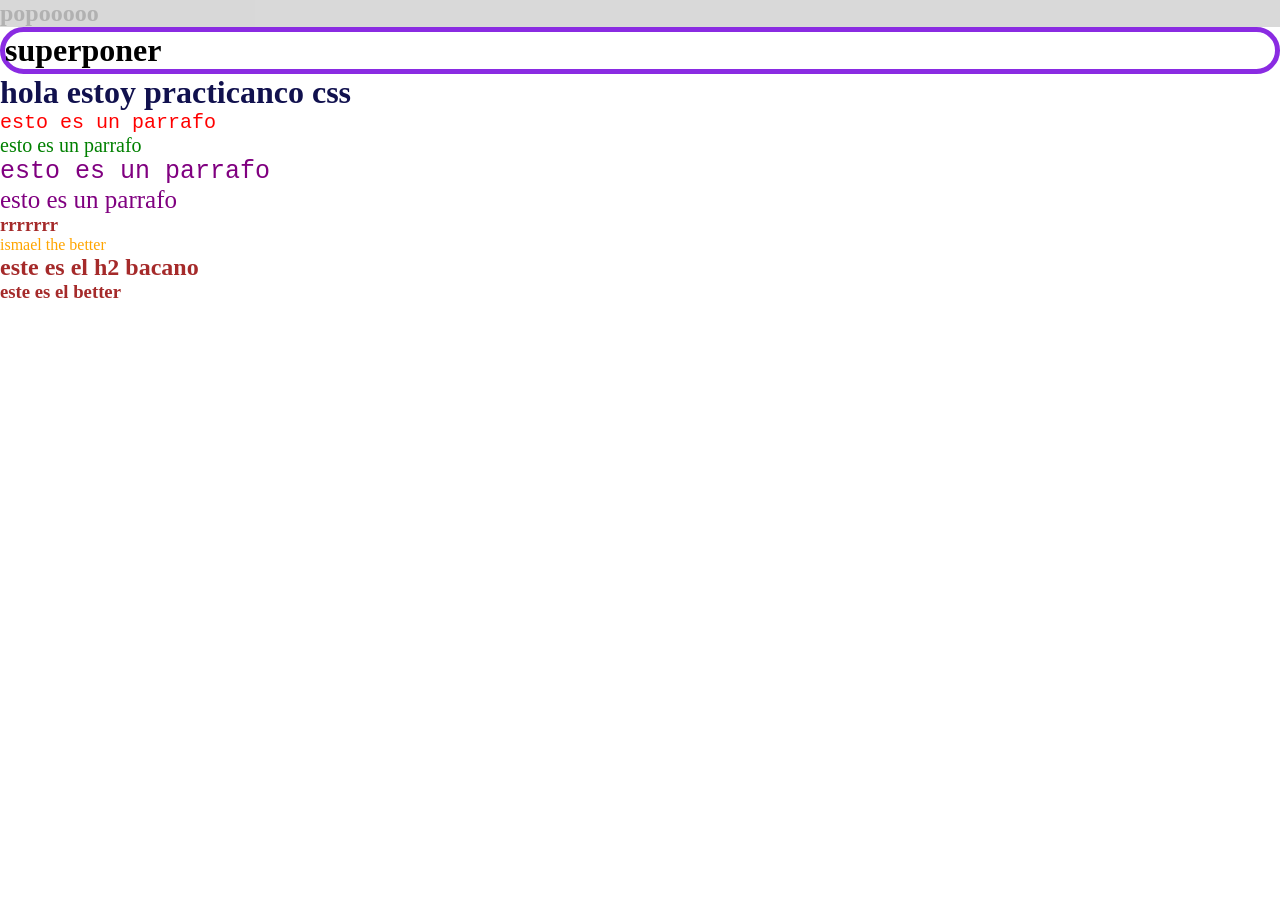
<file: curso css/index.html>
<!DOCTYPE html>
<html lang="en">
<head>
    <meta charset="UTF-8">
    <meta name="viewport" content="width=device-width, initial-scale=1.0">
    <title>Document</title>
    <link rel="stylesheet" href="style.css">
</head>
<body>

    <article id="you"><h1>popooooo</h1></article>

    <h1 id="perro" class="jj">superponer</h1>
    <h1 id="copion">hola estoy practicanco css</h1>
    <p class="texto">esto es un parrafo</p>
    <p class="texto" id="mmg" >esto es un parrafo</p>
    
    <!-- una etiqueta puede tener una clase con 
     mas de una denominacion es decir 2 o mas clases -->

    <p class="texto especial ">esto es un parrafo</p>
    <p class="especial">esto es un parrafo</p>

<h3>rrrrrrr</h3>
    <div>
        <p>ismael the better </p>
        <h2>este es el h2 bacano</h2>
        <h3>este es el better</h3>


    </div>
</body>
</html>
</file>
<file: curso css/style.css>
/* selectores de etiquetas */

#copion {
    color: rgb(17, 17, 78);
    font-family: 'Times New Roman', Times, serif, Helvetica, sans-serif;
}

 /*el . se utiliza para seleccionar clases*/
.texto {       
    color: red;
    font-family: 'Courier New', Courier, monospace;
}

/* el # se utiliza para seleccionar ids */
#mmg {
    color: green;
    font-family: 'Times New Roman', Times, serif, 'Courier New', monospace;
}

/* selectores universales, selecciona todos los  p
que tengan esa clase  */

p.texto {
    font-size: 20px;
}

p.especial {
    font-size: 25px;
    color: purple;
}

/*el css se antepone al texto, es decir
que si a una etiqueta que tiene 2 clases
y una de ellas tiene un color y la otra
tiene otro color, el css le va a dar
prioridad a la que este de ultimo 
ejemplo en la linea 10 se piede que 
la palabra tenga rojo y en la linea 30
dice que esa clase tendra verde el css
ejecutara el verde  */




/* este selecciona todos los p y sus desendientes
que esten dentro de un div */

div p {
    color: orange;

}


/* este selecciona todos los h2 dentro de un div
 y todos los  h3 aunque no esten drentro de un div*/

div h2, h3 {
    color: brown;
}


/* este selecciona todos los h2 dentro de un div
 y todos los  h3 aunque  esten dentro de un div*/

 div h2, div h3 {
    color: brown;
}

/* selector universal, selecciona todos los elementos del 
html y les aplica las mismas propiedades ojo si no ah sido 
definidas ya por otros selectores, si ya un selector asigno el 
color a un h1 este no lo puede cambiar
pero si cualquier otra cosa que no se haya
definido  */
* {
    margin: 0;
    padding: 0;
    box-sizing: border-box;
}

#perro {color: #000;
}  /* hay defentes formas de asignae el color ejemplo solo poniendo #00 y el numero del color exagesimal , tambien con formato rgb (0.255.0 ) */

 .jj {

    /*border: 6px  black dashed;      la opcion border  el color y el dashed que puede cambiar por otro, es el tipo de borde, importante para acceder a todo el menu para ver lo tipos de bortdes debees presionar control mas barra espaciadora */

    /* entre los topos de bordes que se pueden AGREGAR ESTAN 
    
    dotted
    dashed
    solid
    double
    groove
    ridge
    insert
    outset
    none
    hidden
    */
border-style: solid;   /* este parametro a la clase le dice que se le va a signar una caracteristica que es un borde */
border-color: blueviolet; /*por su parte esto le asigna un color a ese borde ya que usa el mismo parametro borde y le expecifica que va a tener un color */
border-radius: 30px; /* asi mismo s ele dice que el borde apresar de el color y que es un borde se le dice que le de una tonalidad sircular al borde */
border-width: 5px; /* esto le asigna una anchua ala borde, y las unidades de medidas se pueden utilizar cm, milimetros mm, 2rm etc*/


 }

#you {

    background-color:rgba(0,0,0,0.5);    /* en este punto en la seleccion de color rgba  el cuarto (sero . algo) representa la transparencia  del color y lo 
                                            duro es que muestra lo que hay detras pero la trasnparencia solo se le apliuca a el color */

    opacity: 0.3;  /* esto hace que se vuelva transparente todo el elemento incliutendo texto y todo lo que este dentro*/


}
</file>
